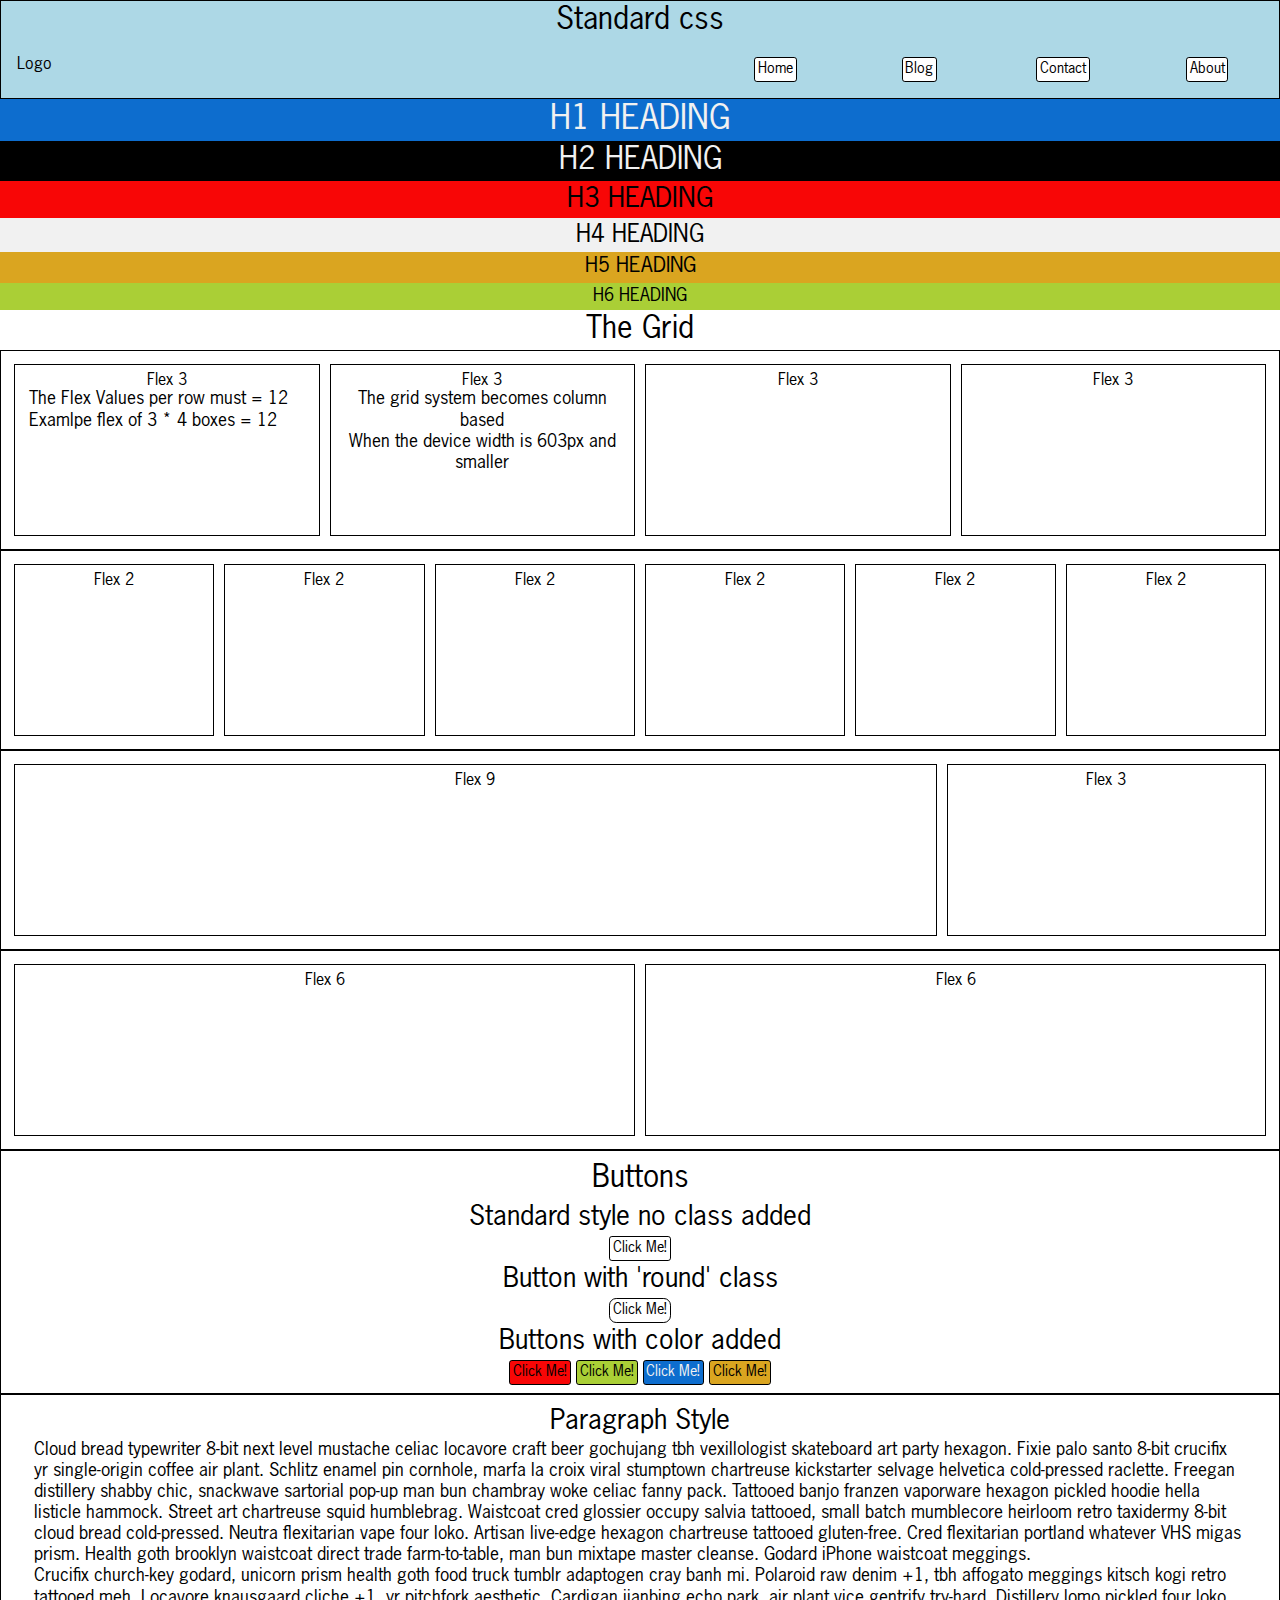
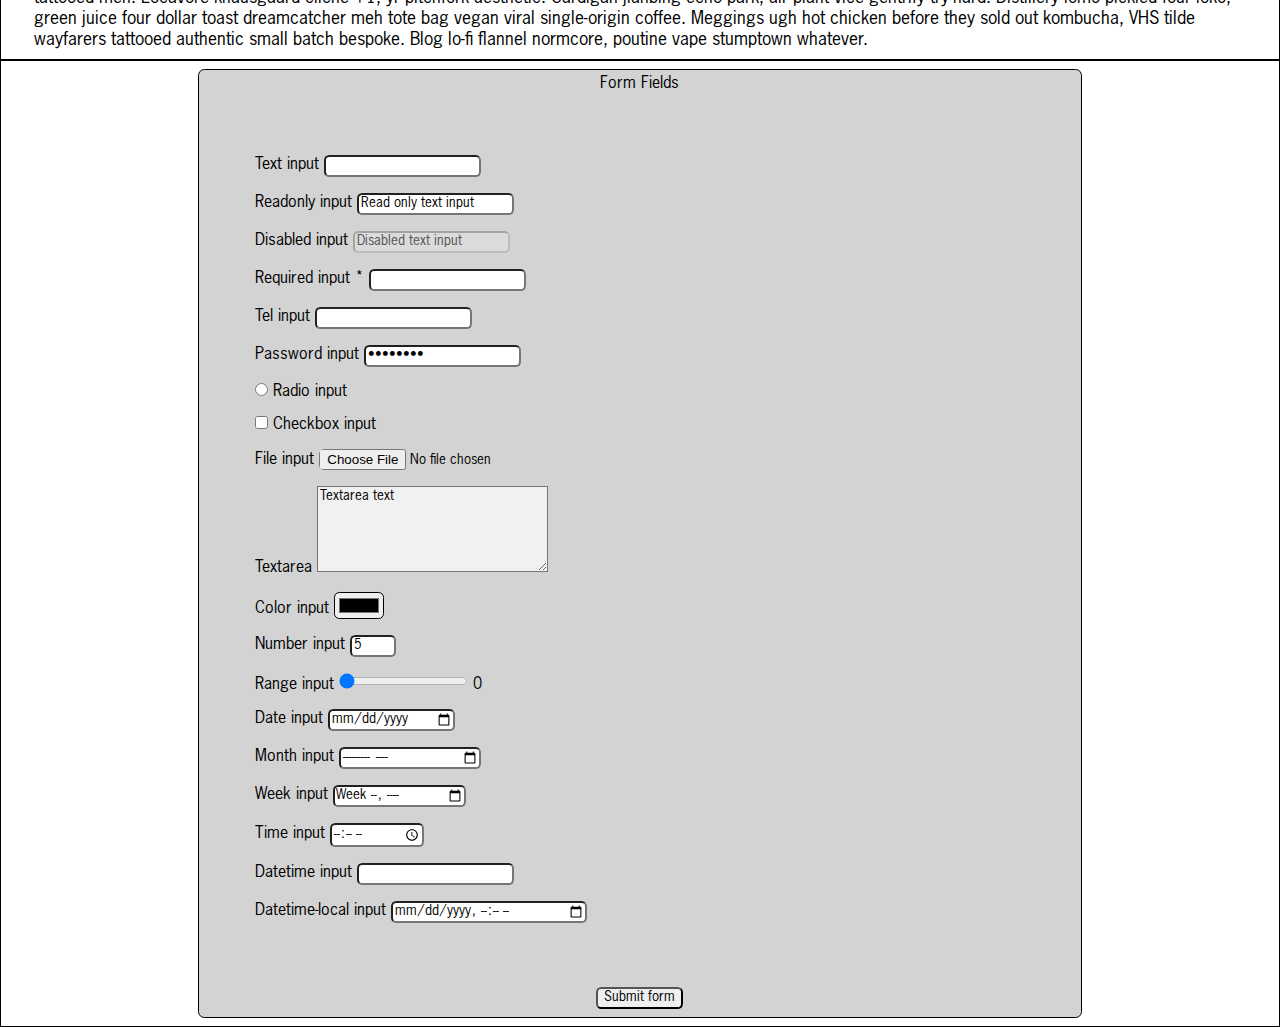
<file: index.html>
<!DOCTYPE html>
<html lang="en" dir="ltr">
  <head>
    <meta charset="utf-8">
    <meta name="viewport" content="width=device-width, intial-scale=1">
    <title></title>
    <link rel="stylesheet" href="reset.css">
    <link rel="stylesheet" href="./main.css">
  </head>
  <body>
    <nav class='navbar'>
      <h2 class='cntr'>Standard css</h2>
      <ul>
        <li class='logo'>Logo</li>
        <li><button>Home</button></li>
        <li><button>Blog</button></li>
        <li><button>Contact</button></li>
        <li><button>About</button></li>
      </ul>
    </nav>
    <div class='cntr'><h1>Headings<h1></div>
    <h1 class=' bl cntr'>H1 HEADING</h1>
    <h2 class='bk cntr'>H2 HEADING</h2>
    <h3 class='rd cntr'>H3 HEADING</h3>
    <h4 class='wt cntr'>H4 HEADING</h4>
    <h5 class='yl cntr'>H5 HEADING</h5>
    <h6 class='gr cntr'>H6 HEADING</h6>
    <h2 class="cntr">The Grid</h2>
    <div class="bor min row">
      <div class=" bor col col-3 cntr">Flex 3
        <p class="large-grid">The Flex Values per row must = 12</p>
        <p class="large-grid">Examlpe flex of 3 * 4 boxes = 12</p>
      </div>
      <div class=" bor col col-3 cntr">Flex 3
        <p class=" cntr">The grid system becomes column based</p>
        <p class="cntr">When the device width is 603px and smaller</p>
      </div>
      <div class=" bor col col-3 cntr">Flex 3</div>
      <div class=" bor col col-3 cntr">Flex 3</div>
    </div>
    <div class="bor min row">
      <div class=" bor col col-2 cntr">Flex 2</div>
      <div class=" bor col col-2 cntr">Flex 2</div>
      <div class=" bor col col-2 cntr">Flex 2</div>
      <div class=" bor col col-2 cntr">Flex 2</div>
      <div class=" bor col col-2 cntr">Flex 2</div>
      <div class=" bor col col-2 cntr">Flex 2</div>
    </div>
    <div class="bor min row">
      <div class=" bor col col-9 cntr">Flex 9</div>
      <div class=" bor col col-3 cntr">Flex 3</div>
    </div>
    <div class="bor min row">
      <div class="bor col col-6 cntr">Flex 6</div>
      <div class="bor col col-6 cntr">Flex 6</div>
    </div>
    <div class="cntr bor">
    <h2 class='cntr'>Buttons</h2>
    <h3>Standard style no class added</h3>
      <button class=''>Click Me!</button>
    <h3>Button with 'round' class</h3>
      <button class='round'>Click Me!</button>
    <h3>Buttons with color added</h3>
      <button class='rd'>Click Me!</button>
      <button class='gr'>Click Me!</button>
      <button class='bl'>Click Me!</button>
      <button class='yl'>Click Me!</button>
    </div>
    <div class="cntr bor min">
      <h3>Paragraph Style</h3>
      <p>Cloud bread typewriter 8-bit next level mustache celiac locavore craft beer gochujang tbh vexillologist skateboard art party hexagon. Fixie palo santo 8-bit crucifix yr single-origin coffee air plant. Schlitz enamel pin cornhole, marfa la croix viral stumptown chartreuse kickstarter selvage helvetica cold-pressed raclette. Freegan distillery shabby chic, snackwave sartorial pop-up man bun chambray woke celiac fanny pack. Tattooed banjo franzen vaporware hexagon pickled hoodie hella listicle hammock. Street art chartreuse squid humblebrag.  Waistcoat cred glossier occupy salvia tattooed, small batch mumblecore heirloom retro taxidermy 8-bit cloud bread cold-pressed. Neutra flexitarian vape four loko. Artisan live-edge hexagon chartreuse tattooed gluten-free. Cred flexitarian portland whatever VHS migas prism. Health goth brooklyn waistcoat direct trade farm-to-table, man bun mixtape master cleanse. Godard iPhone waistcoat meggings.</p>

      <p>Crucifix church-key godard, unicorn prism health goth food truck tumblr adaptogen cray banh mi. Polaroid raw denim +1, tbh affogato meggings kitsch kogi retro tattooed meh. Locavore knausgaard cliche +1, yr pitchfork aesthetic. Cardigan jianbing echo park, air plant vice gentrify try-hard. Distillery lomo pickled four loko, green juice four dollar toast dreamcatcher meh tote bag vegan viral single-origin coffee. Meggings ugh hot chicken before they sold out kombucha, VHS tilde wayfarers tattooed authentic small batch bespoke. Blog lo-fi flannel normcore, poutine vape stumptown whatever.</p>
    </div>
      <div class="bor min row">
        <form>
          <fieldset>
            <legend>Form Fields</legend>
            <div><label for="text-input">Text input</label> <input id="text-input" type="text"></div>
            <div><label for="readonly-input">Readonly input</label> <input id="readonly-input" type="text" value="Read only text input" readonly></div>
            <div><label for="disabled-input">Disabled input</label> <input id="disabled-input" type="text" value="Disabled text input" disabled></div>
            <div><label for="required-input">Required input <span class="required">*</span></label> <input id="required-input"></div>
            <div><label for="tel-input">Tel input</label> <input id="tel-input" type="tel"></div>
            <div><label for="password-input">Password input</label> <input id="password-input" type="password" value="password"></div>
            <div><label for="radio-input"><input id="radio-input" type="radio" name="rad"> Radio input</label></div>
            <div><label for="checkbox-input"><input id="checkbox-input" type="checkbox"> Checkbox input</label></div>
            <div><label for="file-input">File input</label> <input id="file-input" type="file"></div>
            <div><label for="textarea">Textarea</label> <textarea id="textarea" cols="30" rows="5" >Textarea text</textarea></div>
            <div><label for="color-input">Color input</label> <input id="color-input" type="color" value="#000000"></div>
            <div><label for="number-input">Number input</label> <input id="number-input" type="number" value="5" min="0" max="10"></div>
            <div><label for="range-input">Range input</label> <input id="range-input" type="range" value="0" min="0" max="100"> <output>0</output>
            </div>
            <div><label for="date-input">Date input</label> <input id="date-input" type="date"></div>
            <div><label for="month-input">Month input</label> <input id="month-input" type="month"></div>
            <div><label for="week-input">Week input</label> <input id="week-input" type="week"></div>
            <div><label for="time-input">Time input</label> <input id="time-input" type="time"></div>
            <div><label for="datetime-input">Datetime input</label> <input id="datetime-input" type="datetime"></div>
            <div><label for="datetime-local-input">Datetime-local input</label> <input id="datetime-local-input" type="datetime-local"></div>
          </fieldset>
          <div class='cntr'>
          <input type="submit" value="Submit form">
        </div>
        </form>
      </div>
  </body>
</html>
</file>
<file: main.css>
* {
  box-sizing: border-box;
  margin: 0;
  max-width: 100%;
  font-family: 'newsgothic';
}
body {

  max-width: 100%;
  margin: 2em 0 0 0;
  padding: 0;
  font-family: 'newsgothic';
}
@font-face {
  font-family: "newsgothic";
  src: url("./fonts/NewsGothicStd.otf");
}
@font-face {
  font-family: "caviar";
  src: url("./fonts/CaviarDreams.ttf");
}
div {
  padding: 0.5em;
}
p {
  font-size: 1.1em;
  max-width: 96%;
  line-height: 120%;
  margin: auto;
  text-align: left;
}
a {
  text-decoration: none;
}
nav.navbar {
  min-width: 100%;
  position: fixed;
  top: 0;
  border: solid 1px #000000;
  min-height: 3em;
  background-color: lightblue;
}
nav ul {
  display: flex;
  min-width: 100%;
  /* position: fixed; */
}
nav li{
  text-align: center;
  flex: 1;
  padding: 1em;
}
nav li.logo {
  flex: 6;
  text-align: left;
}
form {
  background-color: lightgrey;
  min-width: 70%;
  max-width: 90%;
  margin: auto;
  text-align: left;
  border: solid 1px #000000;
  border-radius: .4em;
}
fieldset {
  text-align: left;
  padding: 3em;

  margin: 0 auto;
}
legend {
  text-align: center;
  padding: .4em;
}
form input {
  border-radius: .4em;
  cursor: pointer;
  line-height: 120%;
}
input {
  border-radius: .4em;
  cursor: pointer;
  line-height: 120%;
}
input:hover {
  background-color: lightgrey;
}
textarea {
  background-color: #f1f1f1;
}

/* COLORS */
/* --white-- */
.wt {
background-color: #f1f1f1;
color: #000000;
}
/* --black-- */
.bk {
  background-color: #000000;
  color:#f1f1f1;
}
/* --blue-- */
.bl {
  background-color: #0d6dce;
  color: #f1f1f1;
}
/* --red-- */
.rd {
  background-color:#f80606;
  color: #010101;
}
/* --green-- */
.gr {
  background-color:#aacf36;
  color:;
}
.yl {
  background-color: #daa520;
}

/* ALIGNMENT CLASSES */
.cntr {
  text-align: center;
}
.lt {
  text-align: left;
}
.rt {
  text-align: right;
}

/* HEADINGS- STANDARD SIZE */
h1 {
  font-size: 2.1em;
  padding: 0.13em;
}
h2 {
  font-size: 1.9em;
  padding: 0.16em;
}
h3 {
  font-size: 1.7em;
  padding: 0.18em;
}
h4 {
  font-size: 1.5em;
  padding: 0.2em;
}
h5 {
  font-size: 1.3em;
  padding: 0.24em;
}
h6 {
  font-size: 1.1em;
  padding: 0.28em;
}

/* STANDARD BUTTON STYLES */
button {
  background-color: #ffffff;
  font-size: 0.9em;
  padding: .2em;
  border-radius: .2em;
  border: solid 1px #000000;
}
button.round {
  font-size: .9em;
  padding: .2em;
  border-radius: .5em;
  border: solid 1px #000000;
}
button:hover {
  cursor: pointer;
  border: solid 1px #000000;
}

/* DEVELOPMENT CLASSES - USE THESE FOR GUIDES WHILE BUILDING */
.min {
  min-height: 200px;
}
.bor {
  border: solid 1px #000000;
}

/* GRID SYSTEM */


/* @media (max-width: 604px ) { */
  .row{
    display: flex;
  }
  .col {
    margin: 5px;
  }
  .col-1{
    flex: 1;
  }
  .col-2 {
    flex: 2;
  }
  .col-3{
    flex: 3;
  }
  .col-4{
    flex: 4;
  }
  .col-5{
    flex: 5;
  }
  .col-6{
    flex: 6;
  }
  .col-7{
    flex: 7;
  }
  .col-8{
    flex: 8;
  }
  .col-9{
    flex: 9;
  }
  .col-10{
    flex: 10;
  }
  .col-11{
    flex: 11;
  }
  .col-12{
    flex: 12;
  }
  .small-grid {
    display: none;
  }
/* } */

@media (max-width: 603px) {
  p {
    font-size: 1.1em;
    max-width: 96%;
    line-height: 120%;
    margin: auto;
    text-align: left;
  }
  h1 {
    font-size: 1.9em;
    padding: 0.13em;
  }
  h2 {
    font-size: 1.7em;
    padding: 0.16em;
  }
  h3 {
    font-size: 1.5em;
    padding: 0.18em;
  }
  h4 {
    font-size: 1.3em;
    padding: 0.2em;
  }
  h5 {
    font-size: 1.1em;
    padding: 0.24em;
  }
  h6 {
    font-size: .9em;
    padding: 0.28em;
  }
  .row{
    display: flex;
    flex-direction: column;
  }
  .col {
    margin: 5px;
  }
  .col-1{
    flex: 1;
  }
  .col-2 {
    flex: 2;
  }
  .col-3{
    flex: 3;
  }
  .col-4 {
    flex: 4;
  }
  .col-5{
    flex: 5;
  }
  .col-6{
    flex: 6;
  }
  .col-7{
    flex: 7;
  }
  .col-8{
    flex: 8;
  }
  .col-9{
    flex: 9;
  }
  .col-10{
    flex: 10;
  }
  .col-11{
    flex: 11;
  }
  .col-12{
    flex: 12;
  }
  .large-grid {
    display: none;
  }
  .small-grid {
    color: black;
  }
  form {
    min-width: 100%;
    text-align: center;
  }
    nav button {
    background-color: #ffffff;
    font-size: .7em;
    padding: .2em;
    border-radius: .2em;
    border: solid 1px #000000;
  }
  button[radio] {
    background-color: red;
  }
}
</file>
